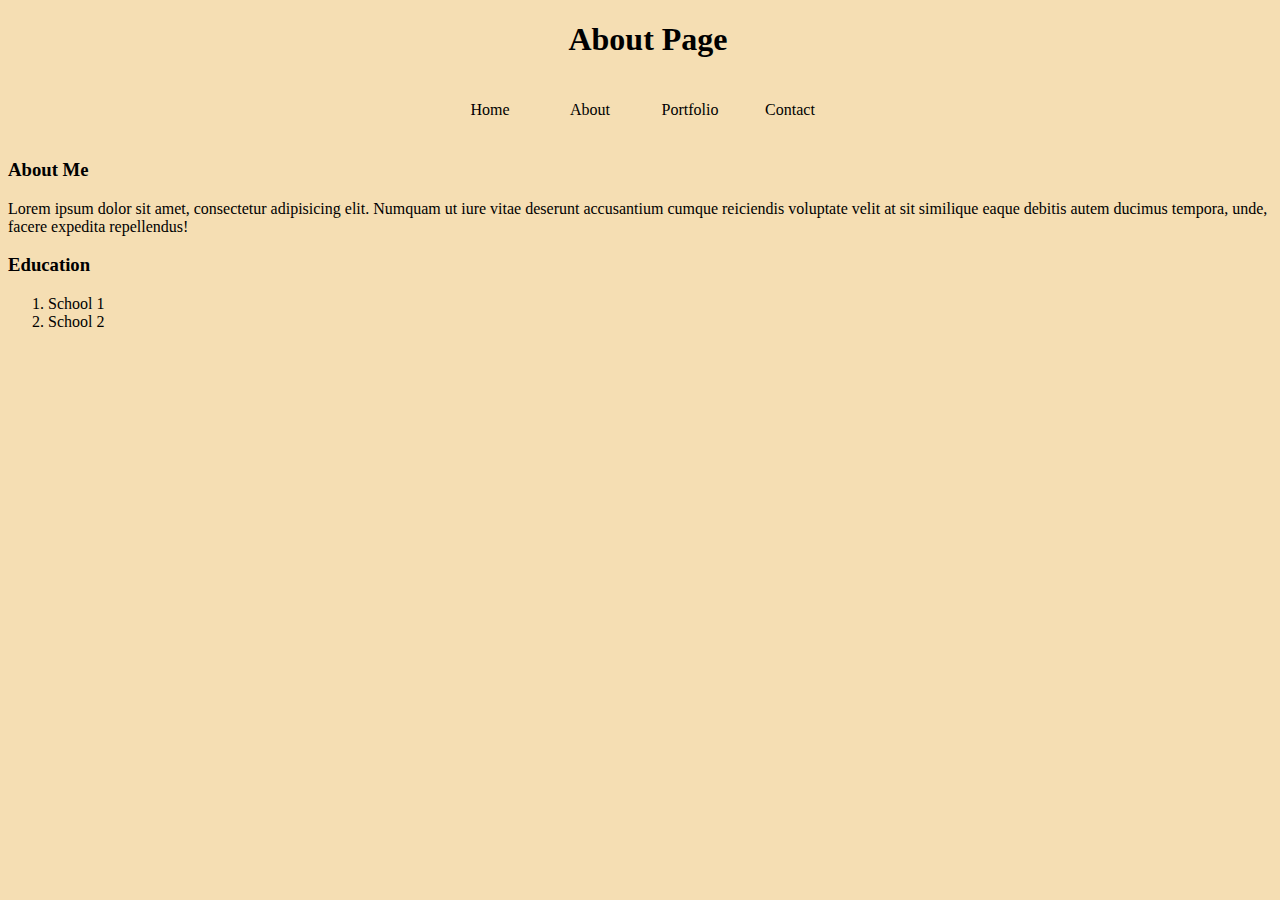
<file: about.html>
<!DOCTYPE html>
<html lang="en">
  <head>
    <meta charset="UTF-8" />
    <meta http-equiv="X-UA-Compatible" content="IE=edge" />
    <meta name="viewport" content="width=device-width, initial-scale=1.0" />
    <title>About</title>
    <link rel="stylesheet" href="style.css" />
  </head>
  <body>
    <header><h1>About Page</h1></header>
    <div class="navbar">
      <div class="home link"><a href="index.html">Home</a></div>
      <div class="about link"><a href="about.html">About</a></div>
      <div class="portfolio link"><a href="portfolio.html">Portfolio</a></div>
      <div class="contact link"><a href="contact.html">Contact</a></div>
    </div>
    <section>
      <h3>About Me</h3>
      Lorem ipsum dolor sit amet, consectetur adipisicing elit. Numquam ut iure
      vitae deserunt accusantium cumque reiciendis voluptate velit at sit
      similique eaque debitis autem ducimus tempora, unde, facere expedita
      repellendus!
    </section>
    <section>
      <h3>Education</h3>
      <ol>
        <li>School 1</li>
        <li>School 2</li>
      </ol>
    </section>
  </body>
</html>
</file>
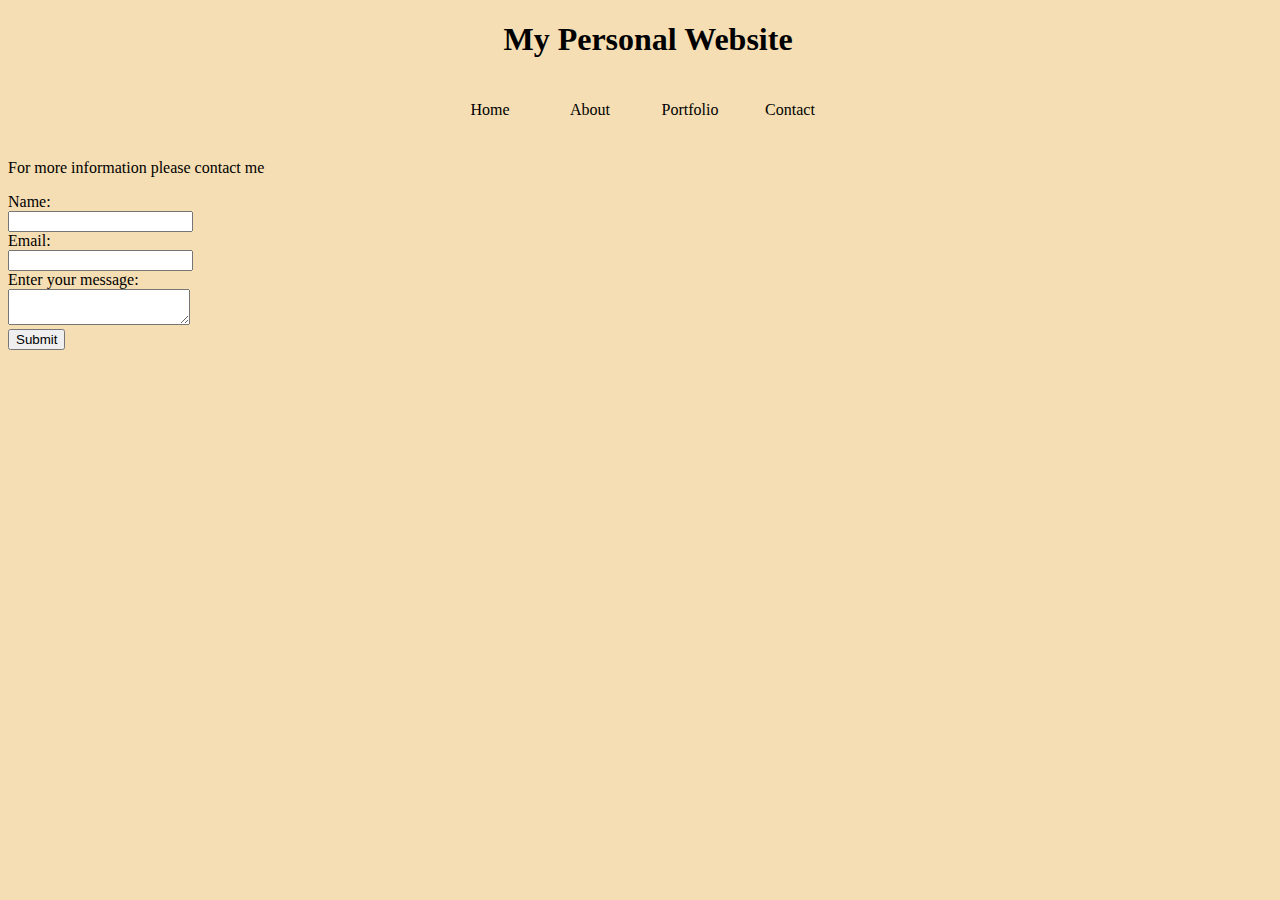
<file: contact.html>
<!DOCTYPE html>
<html lang="en">
  <head>
    <meta charset="UTF-8" />
    <meta http-equiv="X-UA-Compatible" content="IE=edge" />
    <meta name="viewport" content="width=device-width, initial-scale=1.0" />
    <title>Contact</title>
    <link rel="stylesheet" href="style.css" />
  </head>
  <body>
    <header><h1>My Personal Website</h1></header>
    <div class="navbar">
      <div class="home link"><a href="index.html">Home</a></div>
      <div class="about link"><a href="about.html">About</a></div>
      <div class="portfolio link"><a href="portfolio.html">Portfolio</a></div>
      <div class="contact link"><a href="contact.html">Contact</a></div>
    </div>
    <div>
      <p>For more information please contact me</p>
      <form class="form" action="formsubmitted.html">
        <label for="name">Name:</label><br />
        <input type="text" class="name" name="name" required /><br />
        <label for="email">Email:</label><br />
        <input type="email" class="email" name="email" required /><br />
        <label for="my-textarea">Enter your message:</label> <br />
        <textarea id="my-textarea" name="message"></textarea> <br />

        <input type="submit" />
      </form>
    </div>
  </body>
</html>
</file>
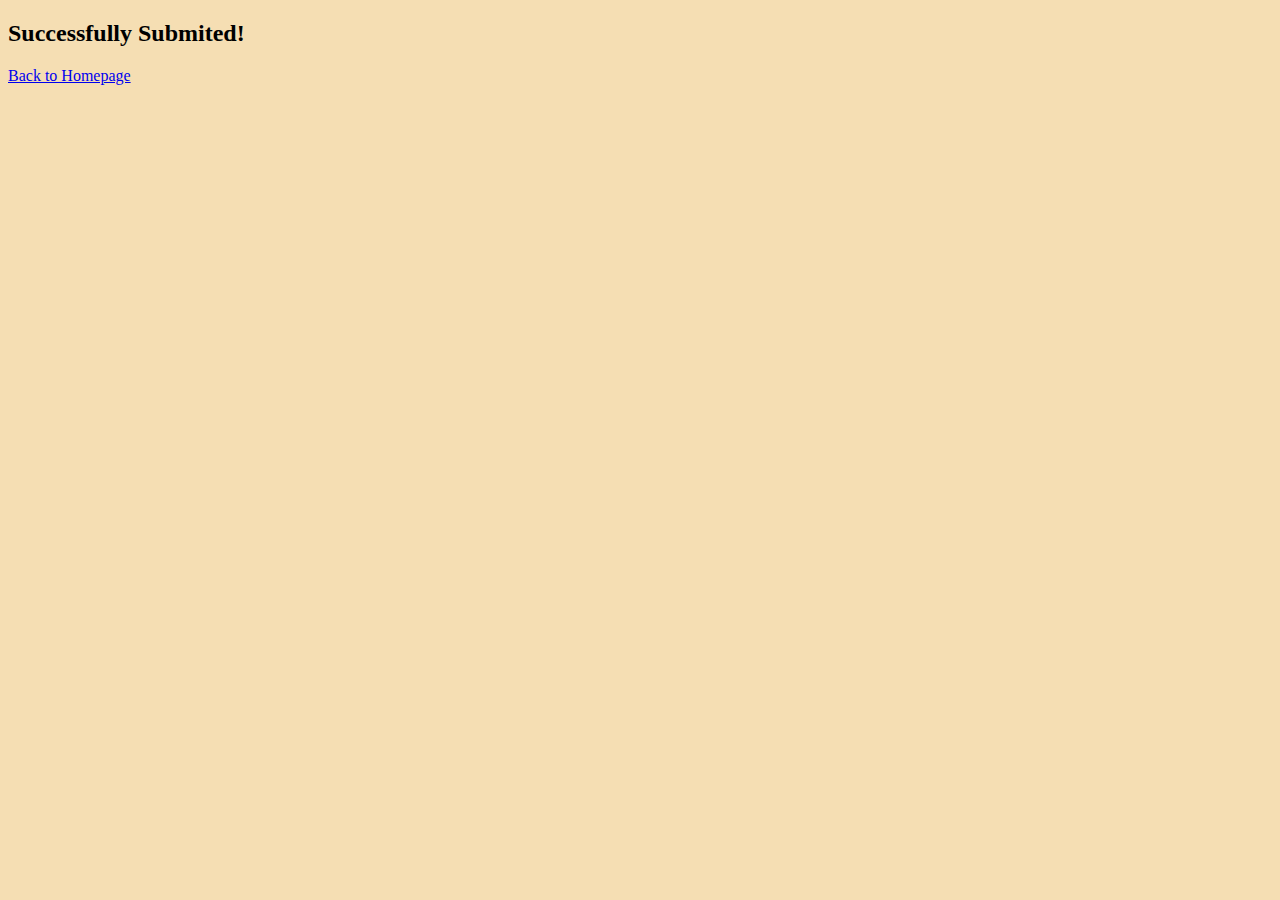
<file: formsubmitted.html>
<!DOCTYPE html>
<html lang="en">
  <head>
    <meta charset="UTF-8" />
    <meta http-equiv="X-UA-Compatible" content="IE=edge" />
    <meta name="viewport" content="width=device-width, initial-scale=1.0" />
    <title>Success</title>
    <link rel="stylesheet" href="style.css" />
  </head>
  <body>
    <h2>Successfully Submited!</h2>
    <a href="index.html">Back to Homepage</a>
  </body>
</html>
</file>
<file: style.css>
body {
  background-color: wheat;
}
header {
  position: fixed;
  top: 0%;
  background-color: wheat;
  display: block;
  width: 100%;
  margin-bottom: 10%;
}
h1 {
  text-align: center;
}

.navbar {
  /* border: 2px solid black; */
  display: flex;
  height: 20px;
  width: 400px;
  margin: 0 auto;
  justify-content: space-evenly;
  margin-bottom: 3%;
  margin-top: 8%;
}

.link > a {
  text-decoration: none;
  color: black;
}

.link > a:hover {
  text-decoration: underline;
}

.link {
  /* border: 2px solid black; */
  flex: 1;
  text-align: center;
}
</file>
